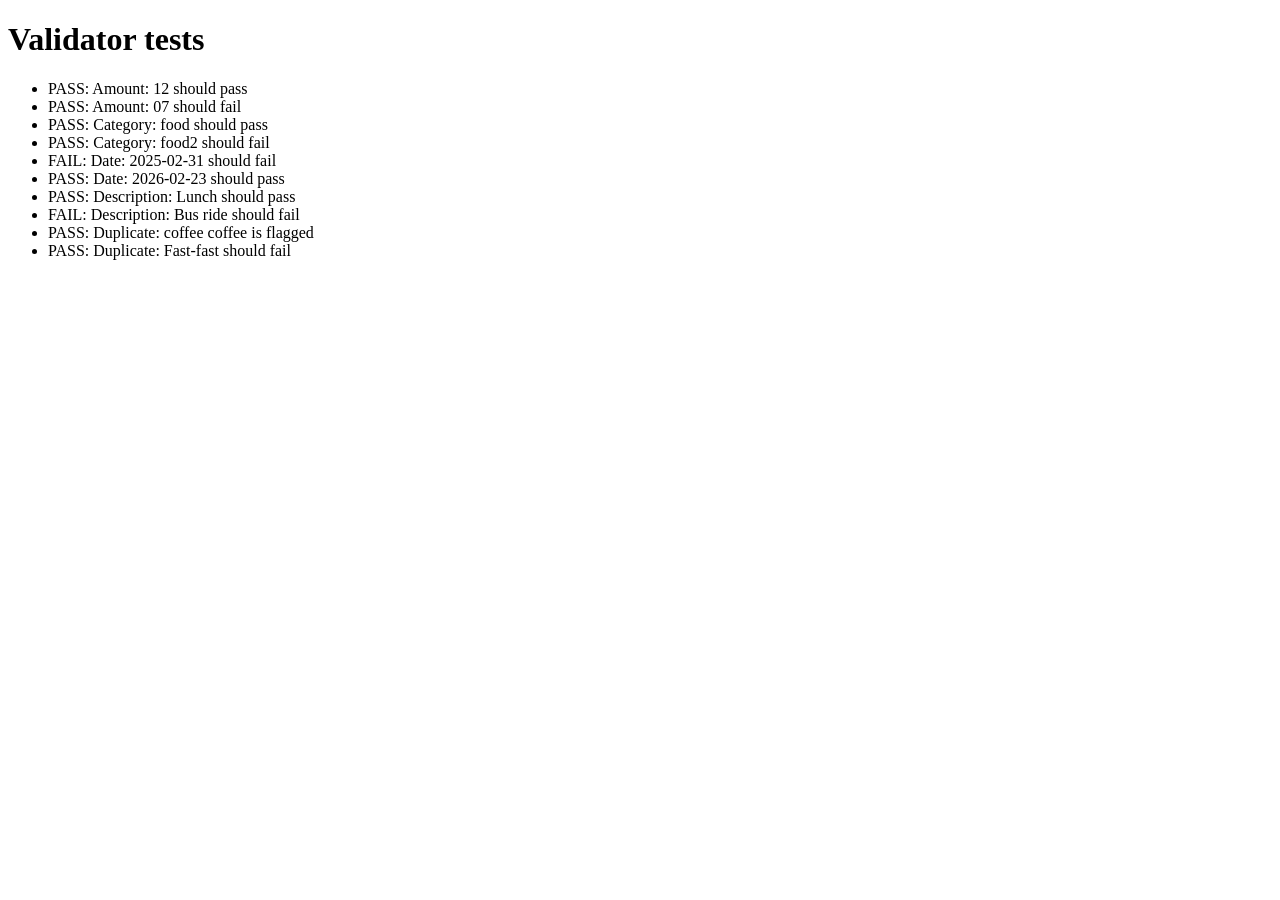
<file: tests.html>
<!DOCTYPE html>
<html lang="en">
<head>
    <meta charset="UTF-8">
    <meta name="viewport" content="width=device-width, initial-scale=1.0">
    <title>Validator test</title>
</head>
<body>
    <h1>Validator tests</h1>
    <ul id="results">

    </ul>

<script type="module" src="tests.js"></script>
</body>
</html>
</file>
